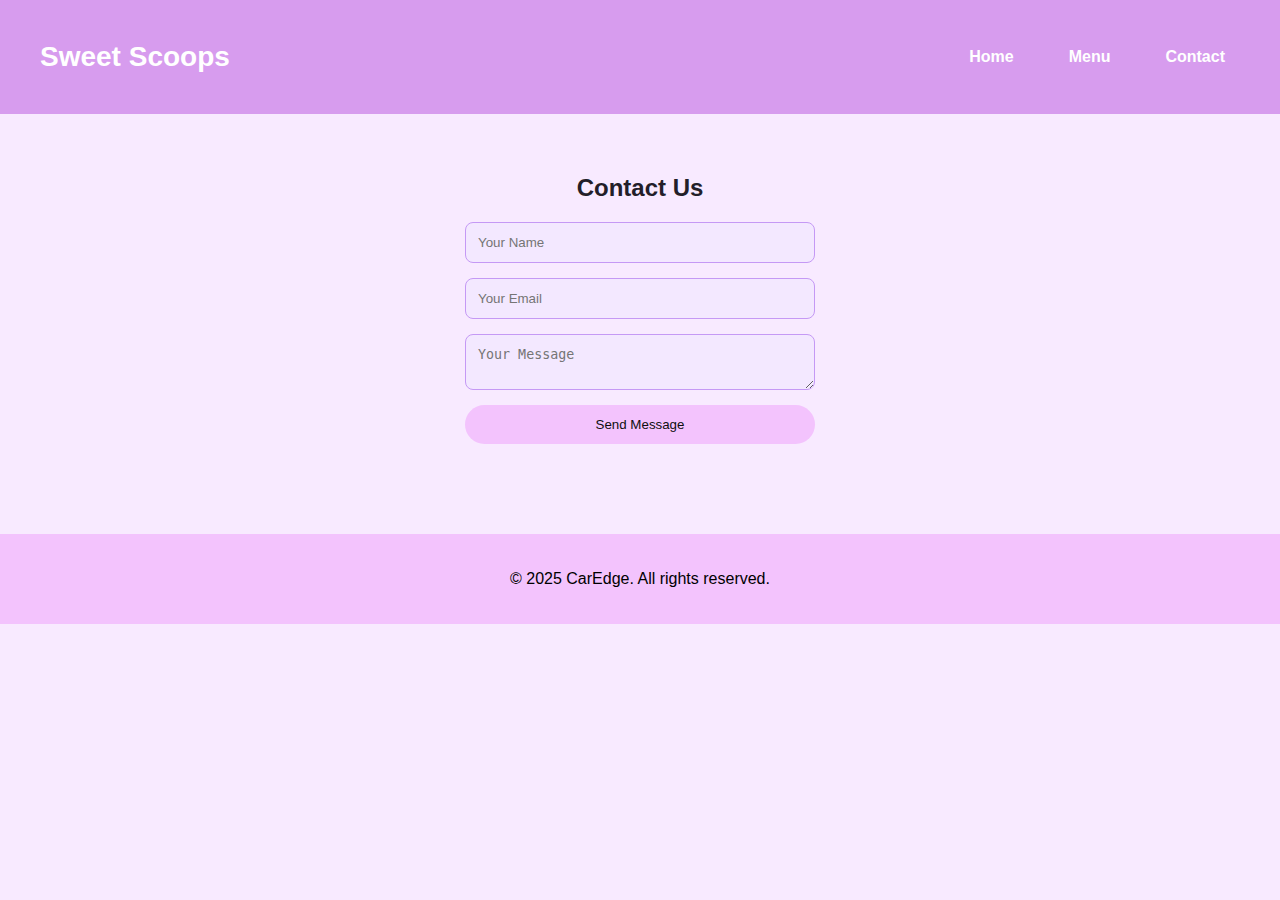
<file: icecream_parlour/contact.html>
<!DOCTYPE html>
<html lang="en">
<head>
  <meta charset="UTF-8">
  <meta name="viewport" content="width=device-width, initial-scale=1.0">
  <title>Sweet Scoops - Contact</title>
  <link rel="stylesheet" href="style.css">
</head>
<body>

  <nav>
    <h2 class="logo">Sweet Scoops</h2>
    <ul>
      <li><a href="index.html">Home</a></li>
      <li><a href="menu.html">Menu</a></li>
      <li><a class="active" href="contact.html">Contact</a></li>
    </ul>
  </nav>

  <section class="contact-section">
    <h2>Contact Us</h2>

    <form>
      <input type="text" placeholder="Your Name" required>
      <input type="email" placeholder="Your Email" required>
      <textarea placeholder="Your Message"></textarea>
      <button type="submit">Send Message</button>
    </form>
  </section>

  <script src="script.js"></script>
  <footer>
  <p>© 2025 CarEdge. All rights reserved.</p>
</footer>
</body>
</html>
</file>
<file: icecream_parlour/style.css>
/* ===========================================
   GLOBAL COLOR THEME (PURPLE)
=========================================== */
:root {
  --purple-bg: #f8eaff;
  --purple-card: #f4d8ff;
  --purple-light: #f3e8ff;
  --purple-mid: #c599f5;
  --purple-dark: #f3c3fd;
  --text-dark: #231e29;
  --white: #201e1e;
}

/* ===========================================
   GLOBAL STYLE
=========================================== */
body {
  margin: 0;
  font-family: Arial, sans-serif;
  background: var(--purple-bg);
  display: flex;
  flex-direction: column;
  min-height: 100vh;
  color: var(--text-dark);
}

main { flex: 1; }

nav {
  display: flex;
  justify-content: space-between;
  align-items: center;
  padding: 18px 40px;
  background: #d79cee;
  position: sticky;
  top: 0;
  z-index: 10;
}

nav .logo {
  font-size: 28px;
  font-weight: bold;
  color: #fff;
}

nav ul {
  list-style: none;
  display: flex;
  gap: 25px;
}


nav ul li a {
  text-decoration: none;
  color: rgb(255, 255, 255);
  font-weight: bold;
  padding: 8px 15px;
  border-radius: 20px;
  transition: 0.3s;
}
nav ul li a:hover ,
av ul li a.active {
  background: #bf8ff3;
} 



/* ===========================================
   BANNER
=========================================== */
.banner {
  height: 98vh;
  background: url('https://imgs.search.brave.com/pqsmrw2xgm7hoIs989Cf_FqevLG-p-Lg32bKUgrRf_w/rs:fit:860:0:0:0/g:ce/aHR0cHM6Ly90NC5m/dGNkbi5uZXQvanBn/LzA3LzMwLzk0Lzk5/LzM2MF9GXzczMDk0/OTkyOF9pcjRkTDdJ/ZGVuSzc1N2hVekhD/VHRXRHkxaW9VNDda/Ti5qcGc') center/cover no-repeat;
  display: flex;
  justify-content: center;
  align-items: start;
  transition: 0.4s ease;
  opacity: 54;
}

.banner:hover { filter: brightness(0.85); }

.banner h1 {
  color: white;
  font-size: 4rem;
  margin-top: 90px;
  text-shadow: 0 0 20px rgba(0,0,0,0.6);
  animation: fadeIn 2s ease;
}

@keyframes fadeIn {
  from {opacity: 0; transform: scale(0.9);}
  to   {opacity: 1; transform: scale(1);}
}



/* ===========================================
   HOME SECTION
=========================================== */
.home-section {
  margin: 10px 60px;
  background: var(--purple-card);
  padding: 20px;
  border-radius: 20px;
  box-shadow: 0 5px 20px rgba(120,0,200,0.2);
}


/* BLOG SECTION */
.blogs {
  padding: 40px 60px;
}

.blog-title {
  text-align: center;
  font-size: 32px;
  margin-bottom: 40px;
}

.blog {
  display: flex;
  align-items: center;
  margin-bottom: 50px;
  gap: 30px;
}

.blog.left img,
.blog.right img {
  width: 450px;
  height: 350px;
  border-radius: 12px;
  box-shadow: 0 6px 10px #a79292;
}

.blog-text {
  max-width: 550px;
}

.blog.right {
  flex-direction: row-reverse;
}
/* ===========================================
   TOP IMAGES ROW
=========================================== */
.top-images {
  display: flex;
  gap: 25px;
  padding: 10px 30px 10px 30px;
  overflow-x: auto;
  scrollbar-width: thin;
  margin: 20px;
}

.top-images img {
  width: 280px;
  height: 250px;
  border-radius: 15px;
  object-fit: cover;
  flex-shrink: 0;
  transition: 0.3s;
}

.top-images img:hover {
  transform: scale(1.08);
  box-shadow: 0 10px 20px rgba(0,0,0,0.25);
}








/* ===========================================
   MENU CARDS
=========================================== */
.menu-section {
  margin-top: 20px;
  text-align: center;
    justify-content: center;
  align-items: center;
}

.menu-title {
  font-size: 30px;
  color: rgb(143, 50, 143);
 
}

.card-container {
  margin-top: 10px;
  display: grid;
  grid-template-columns: repeat(auto-fit, minmax(250px, 1fr));
  gap: 30px;
}

.card {
  background: var(--purple-light);
  border-radius: 20px;
  padding: 20px;
  box-shadow: 0 5px 20px rgba(120,0,200,0.2);
  transition: 0.3s;
  border: 1px solid var(--purple-mid);
}

.card:hover {
  transform: translateY(-10px);
  box-shadow: 0 15px 30px rgba(120,0,200,0.3);
}

.card img {
  width: 100%;
  border-radius: 15px;
}

.order-btn {
  margin-top: 10px;
  padding: 10px 20px;
  background: var(--purple-dark);
  border: none;
  border-radius: 20px;
  color: rgb(73, 73, 73);
  cursor: pointer;
  transition: 0.3s;
}

.order-btn:hover {
  background: var(--purple-mid);
  transform: scale(1.1);
}

/* ===========================================
   CONTACT PAGE
=========================================== */
.contact-section {
  text-align: center;
  padding: 40px;
}

form {
  width: 350px;
  margin: auto;
  display: flex;
  flex-direction: column;
  gap: 15px;
}

input, textarea {
  padding: 12px;
  border-radius: 8px;
  border: 1px solid var(--purple-mid);
  background: var(--purple-light);
}

button {
  padding: 12px;
  background: var(--purple-dark);
  color: rgb(15, 15, 15);
  border: none;
  border-radius: 20px;
  cursor: pointer;
  transition: 0.3s;
}

button:hover {
  background: var(--purple-mid);
  transform: scale(1.05);
}

/* ===========================================
   FOOTER
=========================================== */
footer {
  margin-top: 50px;
  padding: 20px;
  background: var(--purple-dark);
  text-align: center;
}

footer p {
  color: rgb(0, 0, 0);
}

/* ===========================================
   POPUP SYSTEM (USER + CART)
=========================================== */
.popup {
  display: none;
  position: fixed;
  left: 0;
  top: 0;
  height: 100%;
  width: 100%;
  background: rgba(80, 0, 120, 0.3);
  justify-content: center;
  align-items: center;
  z-index: 999;
}

.popup-content {
  background: var(--purple-light);
  padding: 25px;
  width: 360px;
  border-radius: 16px;
  text-align: center;
  animation: popupAnim 0.25s ease;
  box-shadow: 0 8px 25px rgba(80, 0, 120, 0.3);
  border: 2px solid var(--purple-mid);
}

.cart-box { width: 480px; }

@keyframes popupAnim {
  from { transform: scale(0.8); opacity: 0; }
  to   { transform: scale(1); opacity: 1; }
}

/* BUTTONS */
#logoutBtn, #checkoutBtn, .closeBtn {
  display: block;
  width: 100%;
  padding: 12px;
  margin-top: 12px;
  border: none;
  border-radius: 8px;
  cursor: pointer;
  font-size: 16px;
  font-weight: bold;
}

#logoutBtn { background: #e879f9; color: white; }
#checkoutBtn { background: rgb(161, 24, 161); color: white; }

.closeBtn {
  background: var(--white);
  border: 1px solid var(--purple-mid);
  color: var(--purple-dark);
}

/* ===========================================
   CART ITEMS
=========================================== */
.cart-item {
  display: flex;
  align-items: center;
  margin: 15px 0;
  padding: 12px;
  background: white;
  border-radius: 12px;
  box-shadow: 0 4px 10px rgba(91, 22, 126, 0.2);
  border: 1px solid var(--purple-mid);
}
/*  */
.cart-item img {
  width: 65px;
  height: 65px;
  border-radius: 10px;
  margin-right: 15px;
  object-fit: cover;
  border: 2px solid var(--purple-mid);
}

.cart-item h3 {
  margin: 0;
  font-size: 18px;
  color: rgb(43, 11, 44);
}

.cart-item p {
  margin: 3px 0;
  color: #170a27;
}

/* QUANTITY BUTTONS */
.qty-box {
  display: flex;
  align-items: center;
  margin-top: 6px;
}

.qty-btn {
  background: var(--purple-mid);
  border: none;
  color: white;
  padding: 6px 12px;
  border-radius: 6px;
  cursor: pointer;
  font-size: 18px;
  font-weight: bold;
  transition: 0.2s;
}

.qty-btn:hover { background: var(--purple-dark); }

.qty-number {
  margin: 0 12px;
  font-size: 18px;
  font-weight: bold;
  color: var(--purple-dark);
}
</file>
